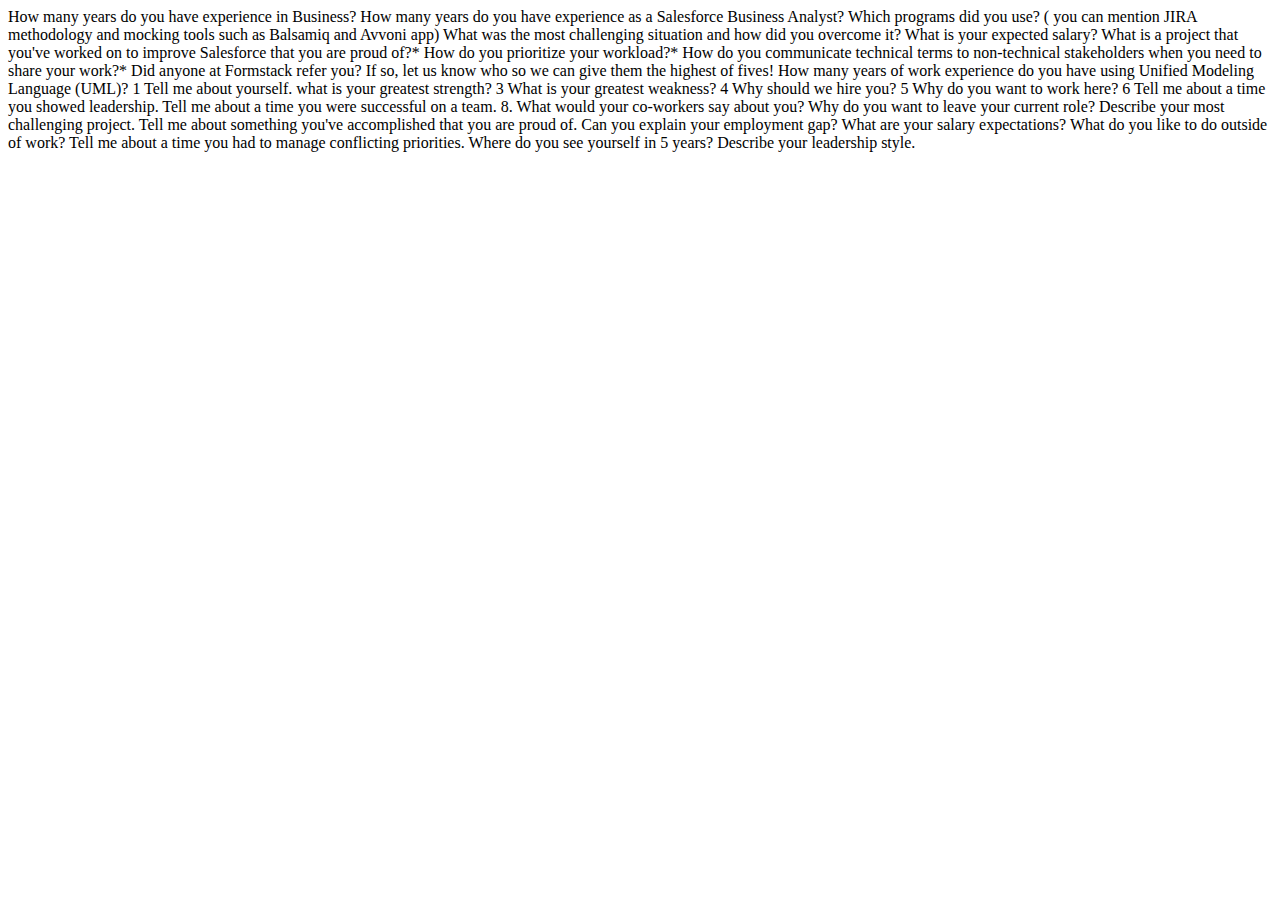
<file: Actual Interviews/Salesforce Business Analyst/EPAM/Hungary.html>
<!DOCTYPE html>
<html lang="en">
<head>
    <meta charset="UTF-8">
    <title>Hiring Manager</title>
</head>
<body>
How many years do you have experience in Business?
How many years do you have experience as a Salesforce Business Analyst?
Which programs did you use? ( you can mention JIRA methodology and mocking tools such as Balsamiq and Avvoni app)
What was the most challenging situation and how did you overcome it?
What is your expected salary?
What is a project that you've worked on to improve Salesforce that you are proud of?*
How do you prioritize your workload?*
How do you communicate technical terms to non-technical stakeholders when you need to share your work?*
Did anyone at Formstack refer you? If so, let us know who so we can give them the highest of fives!
How many years of work experience do you have using Unified Modeling Language (UML)?
1 Tell me about yourself.
what is your greatest strength?
3 What is your greatest weakness?
4 Why should we hire you?
5 Why do you want to work here?
6 Tell me about a time you showed
leadership.
Tell me about a time you were successful on a team.
8. What would your co-workers say about you?
Why do you want to leave your current role?
Describe your most challenging project.
Tell me about something you've
accomplished that you are proud of.
Can you explain your employment
gap?
What are your salary expectations?
What do you like to do outside of
work?

Tell me about a time you had to
manage conflicting priorities.
Where do you see yourself in 5
years?
Describe your leadership style.


</body>
</html>
</file>
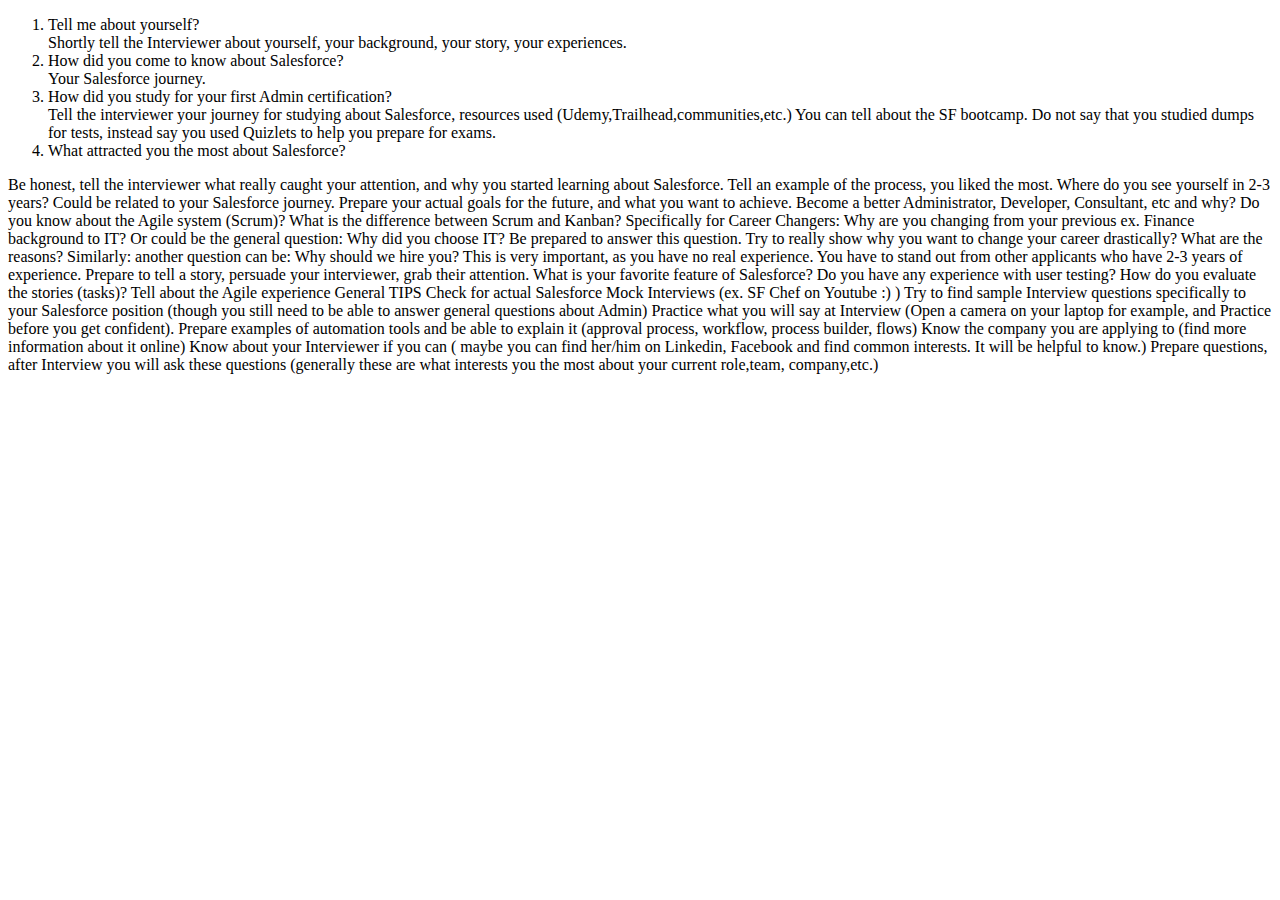
<file: Actual Interviews/Salesforce Consultant/Deloitte/Hungary.html>
<!DOCTYPE html>
<html lang="en">
<head>
    <meta charset="UTF-8">
    <title>Hiring Manager</title>
</head>
<body>
<ol>
<li>Tell me about yourself?</li>
Shortly tell the Interviewer about yourself, your background, your story, your experiences.

<li>How did you come to know about Salesforce?</li>
Your Salesforce journey.

<li> How did you study for your first Admin certification?</li>
Tell the interviewer your journey for studying about Salesforce, resources used (Udemy,Trailhead,communities,etc.)
You can tell about the SF bootcamp.
Do not say that you studied dumps for tests, instead say you used Quizlets to help you prepare for exams.

<li> What attracted you the most about Salesforce?</li>
</ol>

Be honest, tell the interviewer what really caught your attention, and why you started learning about Salesforce. Tell
an example of the process, you liked the most.
Where do you see yourself in 2-3 years? Could be related to your Salesforce journey.
Prepare your actual goals for the future, and what you want to achieve. Become a better Administrator, Developer,
Consultant, etc and why?
Do you know about the Agile system (Scrum)? What is the difference between Scrum and Kanban?
Specifically for Career Changers: Why are you changing from your previous ex. Finance background to IT? Or could be the
general question: Why did you choose IT?
Be prepared to answer this question. Try to really show why you want to change your career drastically? What are the
reasons?
Similarly: another question can be:
Why should we hire you?
This is very important, as you have no real experience. You have to stand out from other applicants who have 2-3 years
of experience.
Prepare to tell a story, persuade your interviewer, grab their attention.
What is your favorite feature of Salesforce?
Do you have any experience with user testing?
How do you evaluate the stories (tasks)?
Tell about the Agile experience

General TIPS
Check for actual Salesforce Mock Interviews (ex. SF Chef on Youtube :) )
Try to find sample Interview questions specifically to your Salesforce position (though you still need to be able to
answer general questions about Admin)
Practice what you will say at Interview (Open a camera on your laptop for example, and Practice before you get
confident).
Prepare examples of automation tools and be able to explain it (approval process, workflow, process builder, flows)
Know the company you are applying to (find more information about it online)
Know about your Interviewer if you can ( maybe you can find her/him on Linkedin, Facebook and find common interests. It
will be helpful to know.)
Prepare questions, after Interview you will ask these questions (generally these are what interests you the most about
your current role,team, company,etc.)
</body>
</html>
</file>
